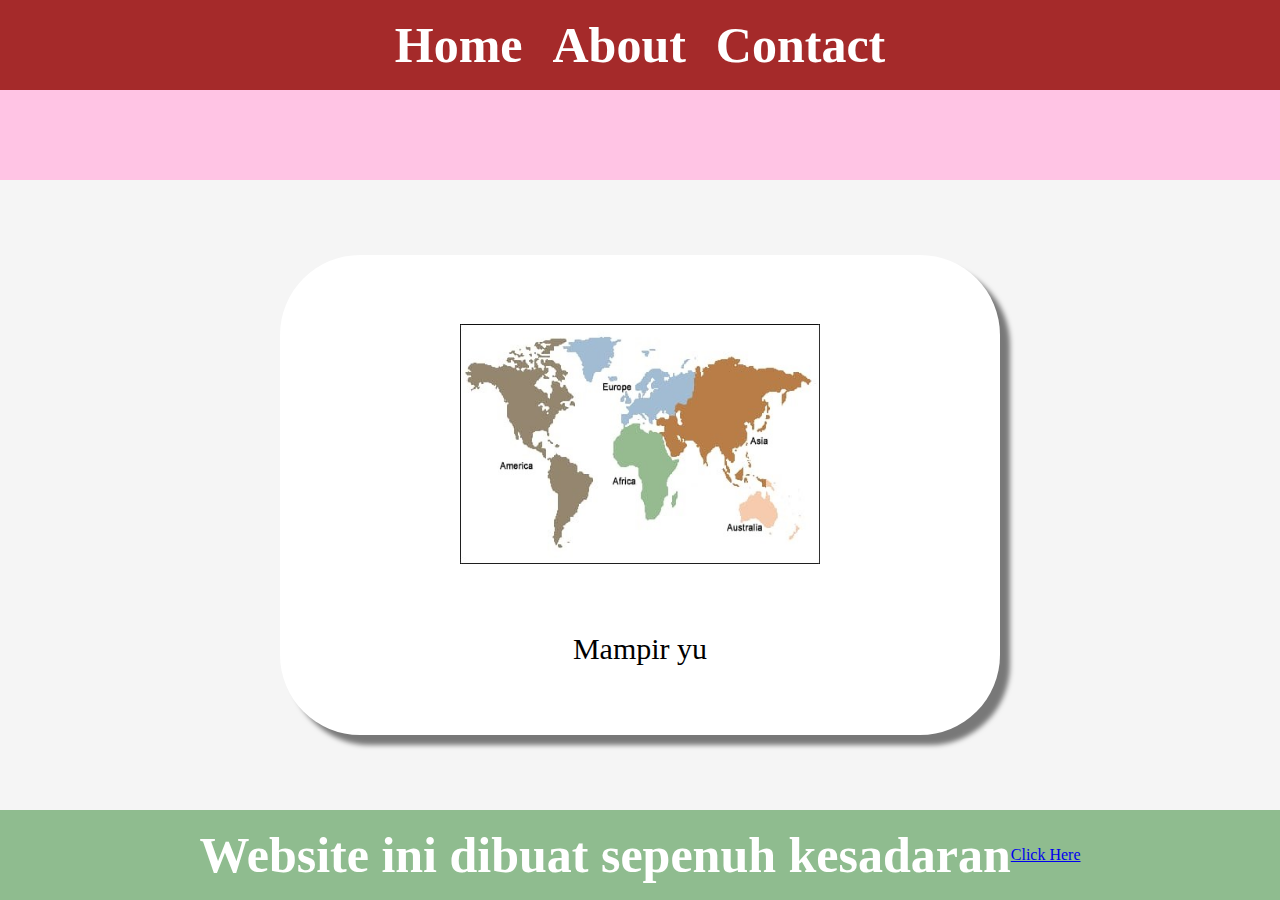
<file: index.html>
<html>

<head>
    <title>Website saya</title>
    <link rel="stylesheet" href="style.css"/> </head>

<body>
    <div class="kocak">
        <!-- Navigation Bar -->
        <div class="navbar-container">
            <ul class="ul-navbar">
                <li class="li-navbar"><a href="#" class="a-navbar">Home</a></li>
                <li class="li-navbar"><a href="about.html" class="a-navbar">About</a>
                </li>
                <li class="li-navbar"><a href="contact.html" class="a-navbar">Contact</a>
                </li>
            </ul>
        </div>
        <!-- Navigation Bar Selesai -->

        <!-- Content 1 -->
        <div class="container-content">
            <a href="https://youtube.com/pewdiepie" class="linkyt">
                <img src="Benua.jpeg" class="img-container" />
                <p>Mampir yu</p>
            </a>

        </div>
        <!-- Content 1 End -->

        <!-- Footer -->
        <div class="container-footer">
            <h1 class="footer">Website ini dibuat sepenuh kesadaran</h1>

            <a href="https://www.youtube.com" target="_blank">Click Here</a>
        </div>
        <!-- FOoter ENd -->
    </div>
</body>

</html>
</file>
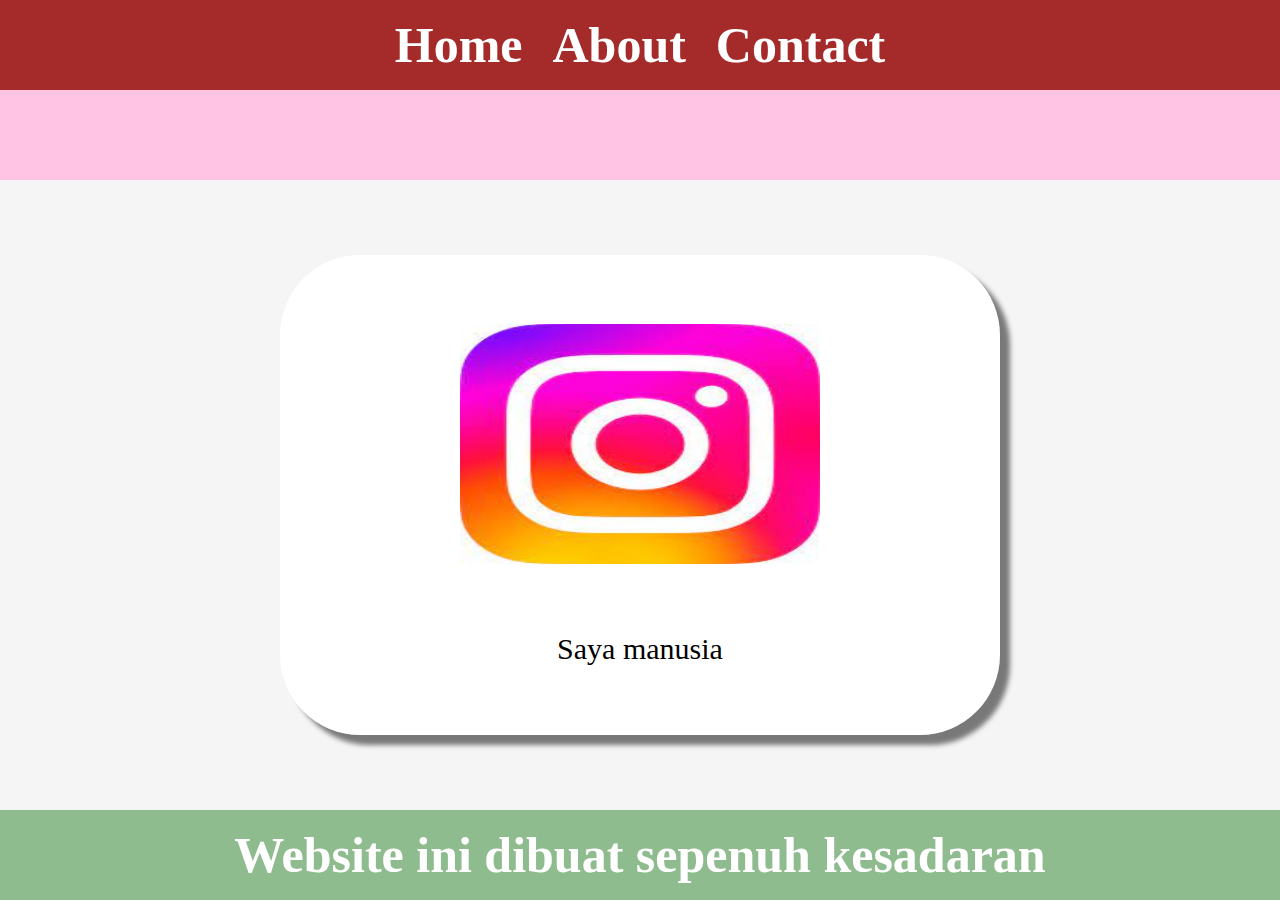
<file: about.html>
<html>

<head>
    <title>About Me</title>
    <link rel="stylesheet" href="style.css" /> </head>

<body>
    <div class="kocak">
        <!-- Navigation Bar -->
        <div class="navbar-container">
            <ul class="ul-navbar">
                <li class="li-navbar"><a href="index.html" class="a-navbar">Home</a></li>
                <li class="li-navbar"><a href="about.html" class="a-navbar">About</a>
                </li>
                <li class="li-navbar"><a href="contact.html" class="a-navbar">Contact</a>
                </li>
                
            </ul>
        </div>
        <!-- Navigation Bar Selesai -->

        <!-- Content 1 -->
        <div class="container-content">
            <a href="https://instagram.com/fil_berttt" target="_blank" class="linkyt">
                <img src="instagram.jpeg" class="img-container" />
                <p>Saya manusia</p>
            </a>

        </div>
        <!-- Content 1 End -->

        <!-- Footer -->
        <div class="container-footer">
            <h1 class="footer">Website ini dibuat sepenuh kesadaran</h1>

            
        </div>
        <!-- FOoter ENd -->
    </div>
</body>

</html>
</file>
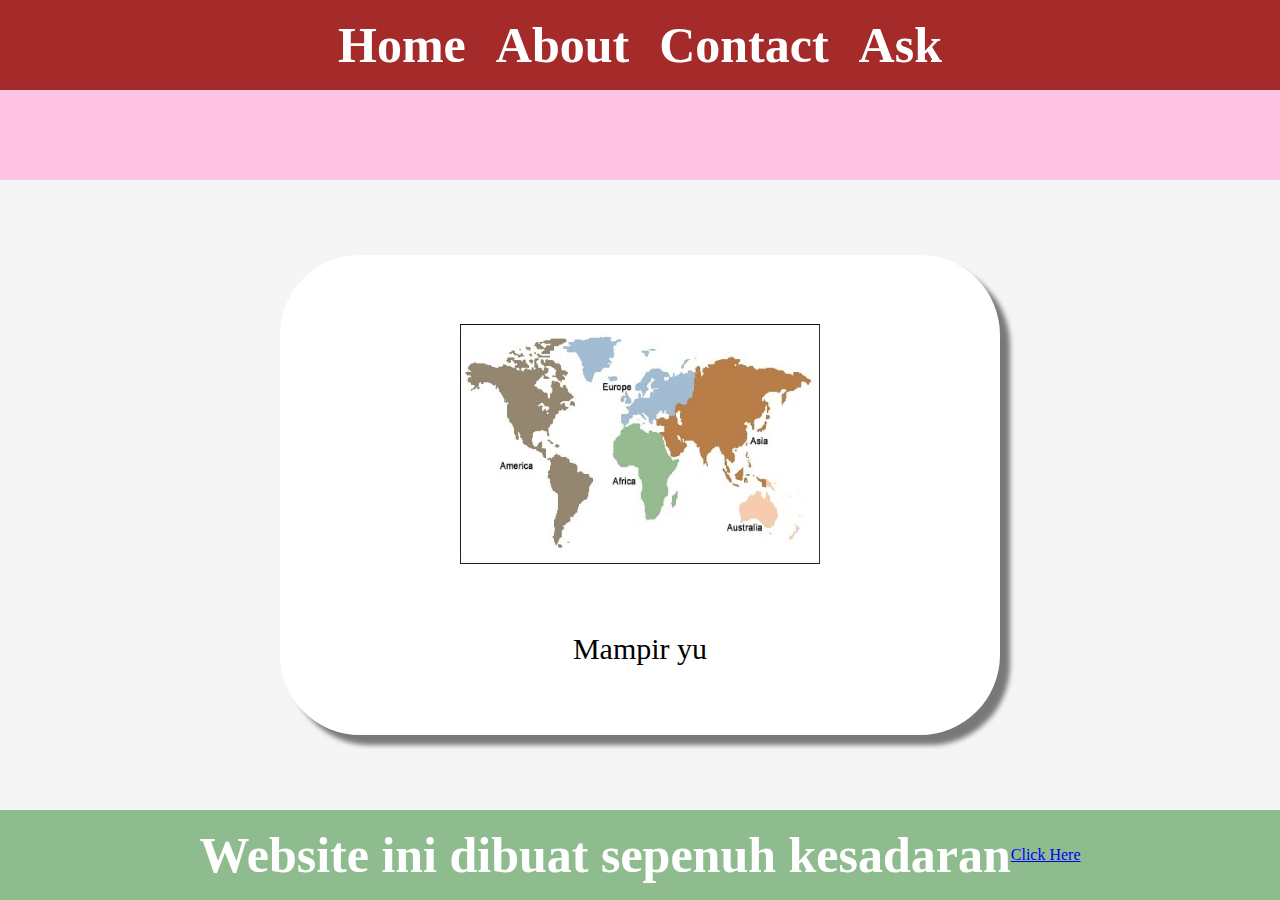
<file: ask.html>
<html>

<head>
    <title>Website saya</title>
    <link rel="stylesheet" href="style.css" </head>

<body>
    <div class="kocak">
        <!-- Navigation Bar -->
        <div class="navbar-container">
            <ul class="ul-navbar">
                <li class="li-navbar"><a href="#" class="a-navbar">Home</a></li>
                <li class="li-navbar"><a href="about.html" class="a-navbar">About</a>
                </li>
                <li class="li-navbar"><a href="contact.html" class="a-navbar">Contact</a>
                </li>
                <li class="li-navbar"><a href="ask.html" class="a-navbar">Ask</a>
                </li>
            </ul>
        </div>
        <!-- Navigation Bar Selesai -->

        <!-- Content 1 -->
        <div class="container-content">
            <a href="https://youtube.com/pewdiepie" class="linkyt">
                <img src="Benua.jpeg" class="img-container" />
                <p>Mampir yu</p>
            </a>

        </div>
        <!-- Content 1 End -->

        <!-- Footer -->
        <div class="container-footer">
            <h1 class="footer">Website ini dibuat sepenuh kesadaran</h1>

            <a href="https://www.youtube.com" target="_blank">Click Here</a>
        </div>
        <!-- FOoter ENd -->
    </div>
</body>

</html>
</file>
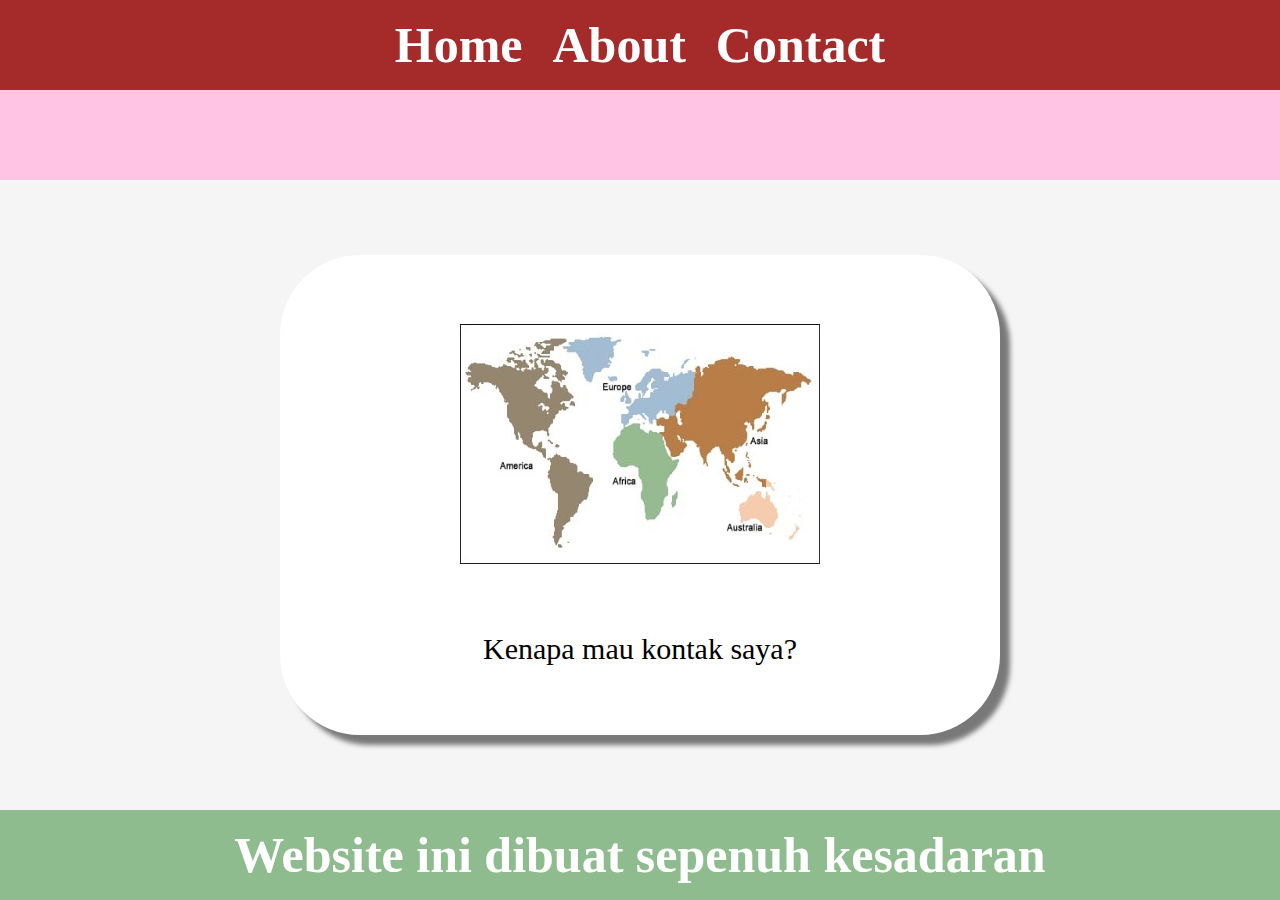
<file: contact.html>
<html>

<head>
    <title>Kontak saya</title>
    <link rel="stylesheet" href="style.css" /> </head>

<body>
    <div class="kocak">
        <!-- Navigation Bar -->
        <div class="navbar-container">
            <ul class="ul-navbar">
                <li class="li-navbar"><a href="index.html" class="a-navbar">Home</a></li>
                <li class="li-navbar"><a href="about.html" class="a-navbar">About</a>
                </li>
                <li class="li-navbar"><a href="contact.html" class="a-navbar">Contact</a>

                </li>
                
            </ul>
        </div>
        <!-- Navigation Bar Selesai -->

        <!-- Content 1 -->
        <div class="container-content">
            <a href="https://instagram.com/fil_berttt" target="_blank" class="linkyt">
                <img src="Benua.jpeg" class="img-container" />
                <p>Kenapa mau kontak saya?</p>
            </a>

        </div>
        <!-- Content 1 End -->

        <!-- Footer -->
        <div class="container-footer">
            <h1 class="footer">Website ini dibuat sepenuh kesadaran</h1>

            
        </div>
        <!-- FOoter ENd -->
    </div>
</body>

</html>
</file>
<file: style.css>
*, 
html{
    margin:0;
    padding:0;
}

.kocak {
    
}

.navbar-container {
    background-color:rgb(255, 196, 228);
    width: 100%;
    height: 20vh;
    
}

.ul-navbar {
    background-color: brown;
    height: 100px;
    display: flex;
    justify-content: center;
    align-items: center;
    height:10vh;
    
    
}

.li-navbar {
    list-style-type: none;
    padding: 10px;
    margin: 5px;
    color: white;
    font-size: 50px
}

.li-navbar:hover {
    background-color:black;
    transition: .5s ease-in-out;
    transition-delay: .1s;
    border-radius: 100px;
}
.a-navbar {
    color:white;
    text-decoration: none;
    font-weight: 800;
}



.container-content {
    background-color:whitesmoke;
    align-items: center;
    display: flex;
    justify-content: center;
    height: 70vh;
}
.img-container {
    width: 50%;
    height:50%;
    
    
}

.linkyt {
    background-color:white;
    color:black;
    text-decoration:none;
    font-size:30px;
    width: 720px;
    height: 480px;
    display: flex;
    align-items: center;
    justify-content: space-evenly;
    flex-direction:column;
    border-radius:80px;
    box-shadow: 10px 10px 5px 0px rgba(0,0,0,0.51);
-webkit-box-shadow: 10px 10px 5px 0px rgba(0,0,0,0.51);
-moz-box-shadow: 10px 10px 5px 0px rgba(0,0,0,0.51);
}

.container-footer {
    background-color:darkseagreen;
    align-items: center;
    display: flex;
    justify-content: center;
    height: 10vh;

}

.footer {
    font-size: 50px;
    color: white;
}
</file>
